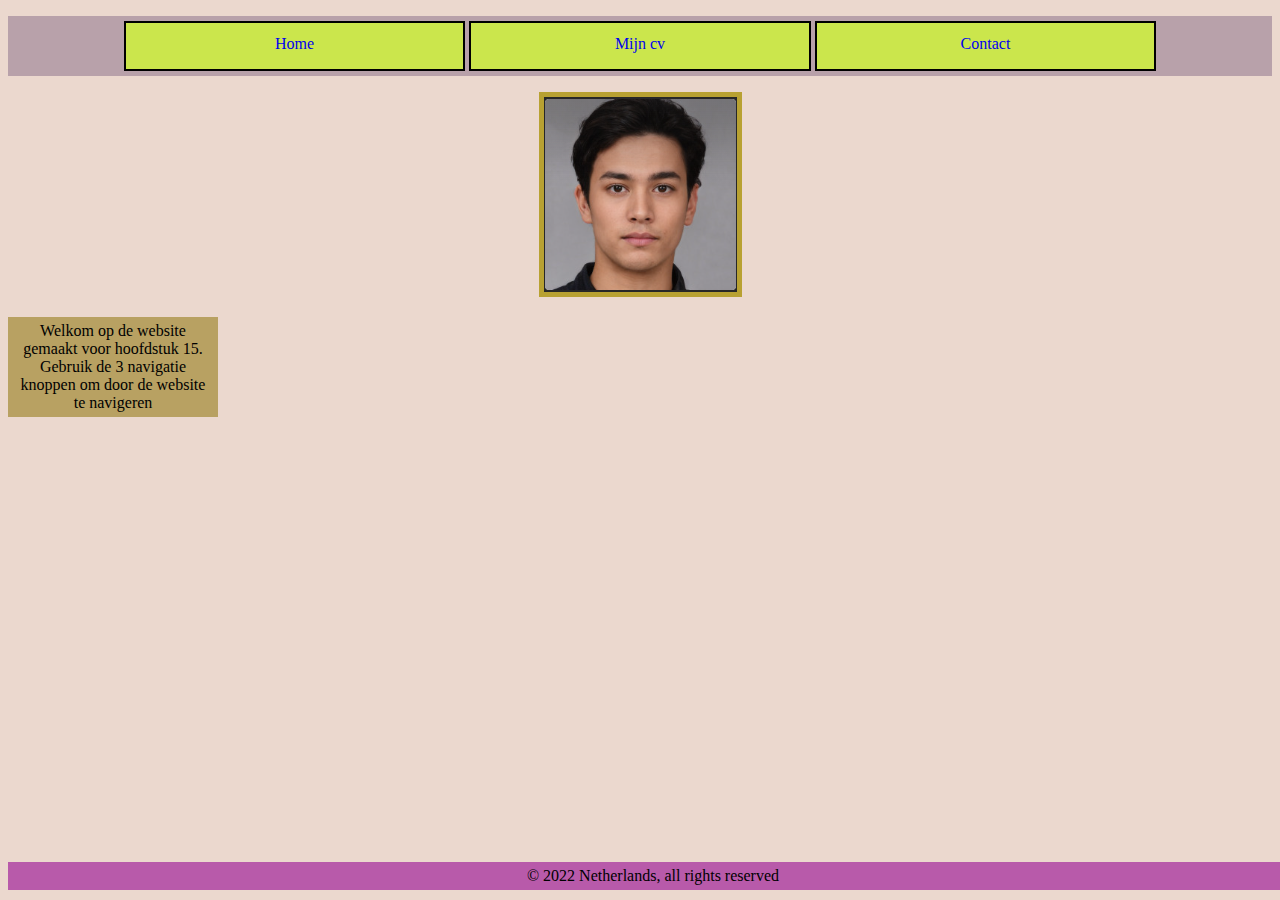
<file: index.html>
<!DOCTYPE html>
<html>
<head>
<title>Huiswerk H15</title>
<link rel="stylesheet" type="text/css" href="Stylesheet.css" />

<body>
  <header>
<ul>
<li><a href="index.html">Home</a></li>
<li><a href="mijncv.html">Mijn cv</a></li>
<li><a href="contact.html">Contact</a></li>
</ul>
  </header>

<img src="Profielfoto.PNG" alt="">

<p>
Welkom op de website gemaakt voor hoofdstuk 15. Gebruik de 3 navigatie knoppen om door de website te navigeren</p>

<footer>
&#169; 2022 Netherlands, all rights reserved
</footer>

</body>
</html>
</file>
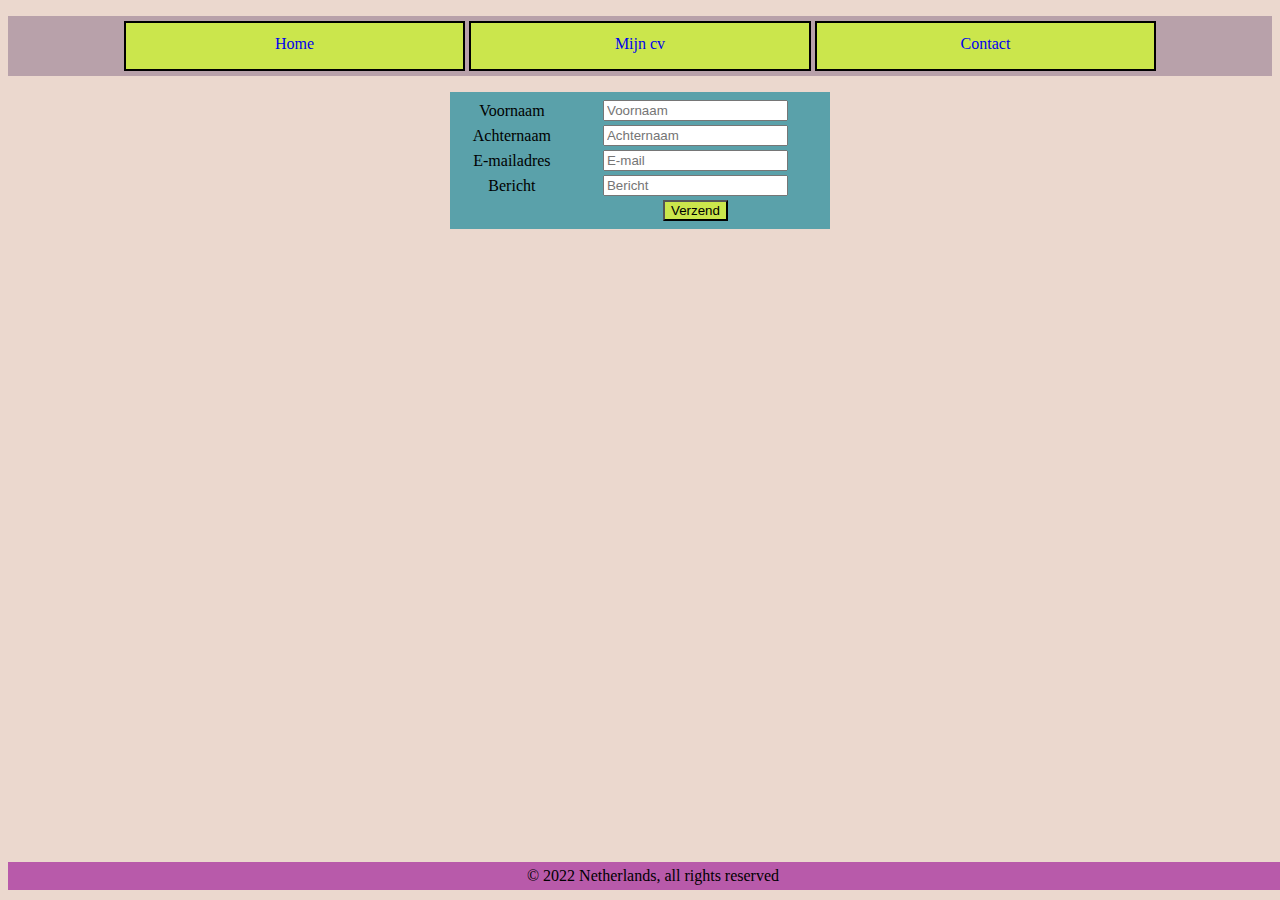
<file: contact.html>
<!DOCTYPE html>
<html>
<head>
<title>Huiswerk H15</title>

<link rel="stylesheet" type="text/css" href="Stylesheet.css" />

<body>
  <header>
<ul>
<li><a href="index.html">Home</a></li>
<li><a href="mijncv.html">Mijn cv</a></li>
<li><a href="contact.html">Contact</a></li>
</ul>
  </header>

  <form method="post" action="bewaarInformatie.php">
  <table class="Contact" >
  <tbody>
  <tr>
  <td>Voornaam</td>
  <td><input type="text" placeholder="Voornaam" name="Voornaam"></td>
  </tr>
  <tr>
  <td>Achternaam</td>
  <td><input type="text" placeholder="Achternaam" name="Achternaam"></td>
  </tr>
  <tr>
  <td>E-mailadres</td>
  <td><input type="email" placeholder="E-mail" name="Email"></td>
  </tr>
  <tr>
  <td>Bericht</td>
  <td><input type="textarea" placeholder="Bericht" name="Bericht"</td>
  </tr>
  <td>&nbsp;</td>
  <td><button type="submit" class="submit">
  Verzend</button></td>
  </tr>
  </tbody>
  </table>
  </form>

<footer>
&#169; 2022 Netherlands, all rights reserved
</footer>

</body>
</html>
</file>
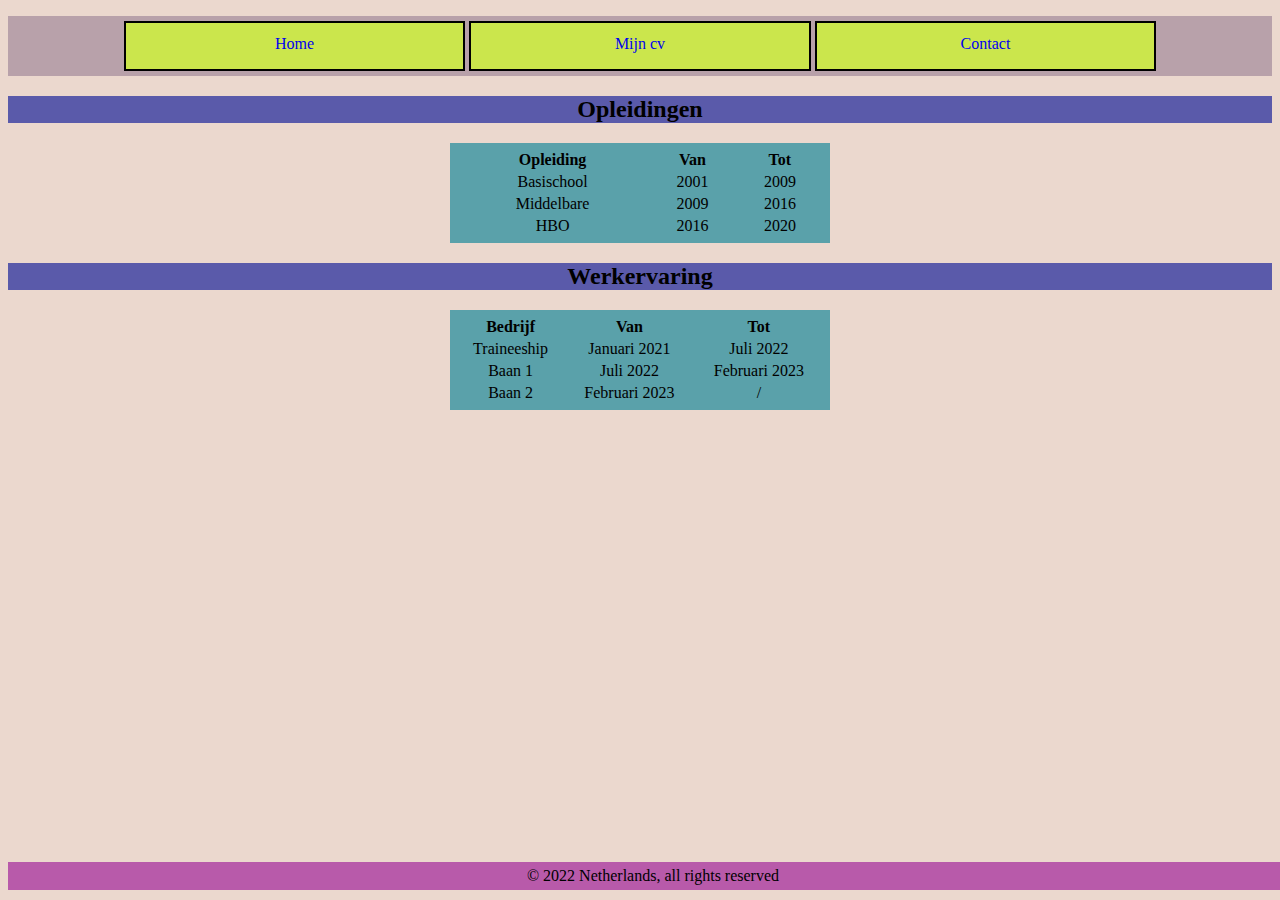
<file: mijncv.html>
<!DOCTYPE html>
<html>
<head>
<title>Huiswerk H15</title>

<link rel="stylesheet" type="text/css" href="Stylesheet.css" />

<body>
  <header>
<ul>
<li><a href="index.html">Home</a></li>
<li><a href="mijncv.html">Mijn cv</a></li>
<li><a href="contact.html">Contact</a></li>
</ul>
  </header>


<h2>Opleidingen</h2>

<table class="CV">
  <tr>
    <th>Opleiding</th>
    <th>Van</th>
    <th>Tot</th>
  </tr>
  <tr>
    <td>Basischool</td>
    <td>2001</td>
    <td>2009</td>
  </tr>
  <tr>
    <td>Middelbare</td>
    <td>2009</td>
    <td>2016</td>
  </tr>
  <tr>
    <td>HBO</td>
    <td>2016</td>
    <td>2020</td>
  </tr>
</table>

<h2>Werkervaring</h2>

<table class="CV">
  <tr>
    <th>Bedrijf</th>
    <th>Van</th>
    <th>Tot</th>
  </tr>
  <tr>
    <td>Traineeship</td>
    <td>Januari 2021</td>
    <td>Juli 2022</td>
  </tr>
  <tr>
    <td>Baan 1</td>
    <td>Juli 2022</td>
    <td>Februari 2023</td>
  </tr>
  <tr>
    <td>Baan 2</td>
    <td>Februari 2023</td>
    <td>/</td>
  </tr>
</table>

<footer>
&#169; 2022 Netherlands, all rights reserved
</footer>

</body>
</html>
</file>
<file: Stylesheet.css>
li{
display: inline-block;
height: 22px;
width: 25%;
padding: 12px;
text-align: center;
background-color: rgba(203, 230, 76,1);
border: 2px;
border-color: black;
border-style: solid;
}

li:hover{
  background-color: rgba(230, 237, 197, 1);
}

a:link{
  text-decoration: none;
}

body{
  background-color: rgba(235, 216, 206, 1);
  text-align: center;
}

footer{
  text-align: center;
  position: fixed;
  width: 100%;
  bottom: 10px;
padding: 5px;
  margin-right: 10 px;
background-color:  rgba(184, 90, 170, 1)
}

p{
 text-align: center;
  width: 200px;
background-color:  rgba(184, 161, 98, 1);
padding: 5px;
}

img{
  float:  none;
  margin: 20 px;
  padding: 5px;
  background-color:  rgba(184, 161, 50, 1)
}

table{
  min-width: 30%;
}

table.CV{
  text-align: center;
  margin-left: auto;
  margin-right: auto;
  background-color:  rgba(90, 161, 170, 1);
  padding: 5px;
}

table.Contact {
  text-align: center;
  margin-left: auto;
  margin-right: auto;
  background-color:  rgba(90, 161, 170, 1);
  padding: 5px;
}

.submit {
  color: rgba(0, 0, 0, 1);
  background-color: rgba(203, 230, 76,1);
}

.submit:hover{
  background-color: rgba(230, 237, 197, 1);
}

h2  {
  text-align: center;
  background-color:  rgba(90, 90, 170, 1)
}

ul{
  background-color:  rgba(184, 161, 170, 1);
  padding: 5px;
}
</file>
